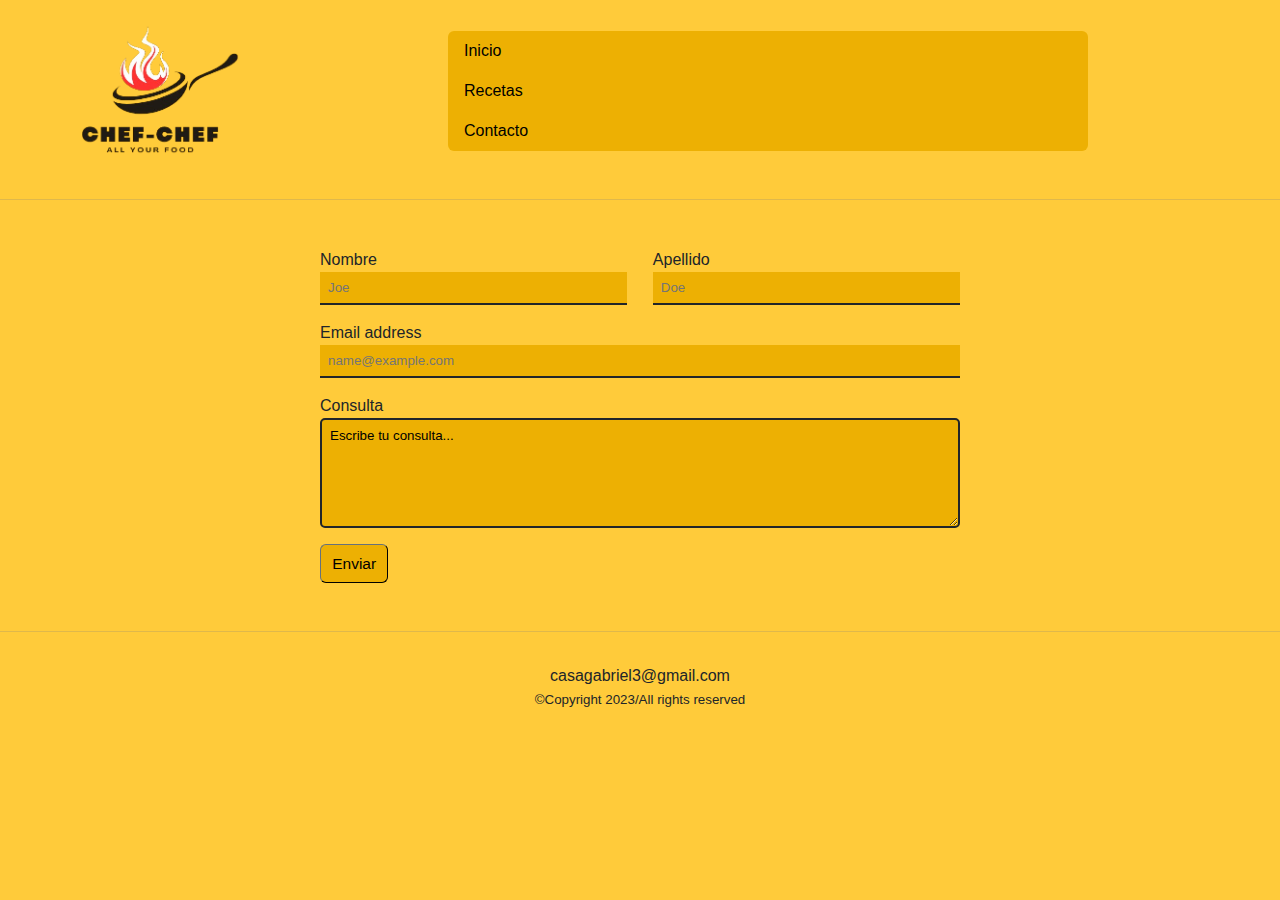
<file: contacto.html>
<!DOCTYPE html>
<html lang="en">
<head>
    <meta charset="UTF-8">
    <meta name="viewport" content="width=device-width, initial-scale=1.0">
    <link rel="shortcut icon" href="assets/Chef-Chef.png" type="image/x-icon">
    <title>Recetas CaC</title>
    <link rel="stylesheet" href="contacto.css">
</head>
<body>
    <header></header>
    <nav class="navbar">
        <a href="#"><img class="logo" src="assets/Chef-Chef.png" alt="Logo Chef-Chef" title="Chef-Chef"></a>
        <ul>
            <li><a href="index.html">Inicio</a></li>
            <li><a href="index.html">Recetas</a></li>
            <li><a href="#">Contacto</a></li>
        </ul>
    </nav>
    <hr>
    <main>
        <form method="post">
            <div class="container-na">
                <div class="mb">
                    <label for="nombre">Nombre</label>
                    <input type="text" id="nombre" name="nombre" class="textinput" placeholder="Joe" required>
                </div>
                <div class="mb">
                    <label for="apellido">Apellido</label>
                    <input type="text" id="apellido" name="apellido" class="textinput" placeholder="Doe" required>
                </div>
            </div>
            <div class="mb">
                <label for="email" class="form-label">Email address</label>
                <input type="email" class="textinput" id="email" placeholder="name@example.com" required>
            </div>
            <div class="mb">
                <label for="consulta" class="form-label">Consulta</label>
                <textarea class="" id="consulta" rows="6" required>Escribe tu consulta...</textarea>
            </div>
            <button type="button" class="btn">Enviar</button>
        </form>
    </main>
    <hr>

    <footer>
        <div class="col text-center">
            <div>casagabriel3@gmail.com</div>
            <small>
                <div>©Copyright 2023/All rights reserved</div>
            </small>
        </div>
    </footer>
    
</body>
</html>
</file>
<file: contacto.css>
:root{
    --color1: #ffcb3a;/*255,203,58*/
    --color2: #fdc117;/*253,193,23*/
    --color3: #edb003;/*237,176,3*/
}

*{
    font-family: Arial, Helvetica, sans-serif;
    box-sizing: border-box;
}

body{
    background-color: var(--color1);
    margin: 0;
    line-height: 1.5rem;
    color: #212529;
}
hr{
    margin: 1rem 0;
    border: 0;
    border-top: 1px solid;
    opacity: .25;
}
/* :---------------NAVBAR---------------: */
.navbar{
    background-color: var(--color1);
    transition: all ease-in-out 1.5s;
    display: flex;
    flex-wrap: wrap;
    padding: 0.5rem 0 0;
}

.navbar a{
    margin: 1rem 0rem 1rem 4rem;
    padding: 0rem 1rem 0rem 1rem;
}

.logo{
    width: 10rem;
}

.navbar ul{
    list-style-type: none;
    padding: 0;
    width: 50%;
    /* margin: 1.45rem 14rem 2rem 13rem; */
    margin-top: 1.45rem;
    margin-right: auto;
    margin-bottom: 2rem;
    margin-left: auto;
    background-color: var(--color3);
    border-radius: 0.375rem;
    overflow: hidden;
}

.navbar ul li a {
    display: block;
    margin: 0;
    padding: 0.5rem 1rem;
    color: black;
    width: 100%;
}
.navbar ul li a:hover{
    background-color: var(--color2);
}
.navbar ul li a:active{
    background-color: var(--color1);
}

a{
    text-decoration: none;
}

/* :---------------MAIN---------------: */
form{
    width: 50%;
    margin: auto;
    padding: 2rem 0;
}

.container-na{
    display: flex;
    justify-content: space-between;
}

.container-na .mb{
    width: 48%;
}

.mb{
    margin-bottom: 1rem;
}

.textinput{
    display: block;
    width: 100%;
    border-top: 0;
    border-left: 0;
    border-right: 0;
    border-bottom: 2px solid #212529;
    padding: 0.5rem 0.5rem;
}

.textinput, textarea{
    background-color: var(--color3);
}

.textinput:focus, textarea:focus{
    border-color: var(--color2);
    outline: none;
}
.textinput:hover, textarea:hover{
    border-color: var(--color2);
}

textarea{
    display: block;
    width: 100%;
    border: 2px solid #212529;
    border-radius: 5px;
    padding: 0.5rem 0.5rem;
}

.btn{
    padding: 0.6rem 0.7rem;
    border-radius: 0.375rem;
    border-width: 1px;
    font-size: 0.969rem;
    border-color: #212529;
    background-color: var(--color3);
    /* line-height: 1.5; */
}

.btn:hover{
    background-color: var(--color2);
    border-color: var(--color2);
}

.btn:active{
    background-color: var(--color1);
    border-color: var(--color1);
}

/* :---------------FOOTER---------------: */
footer{
    padding: 1rem;
}
.text-center{
    text-align: center;
}
.col{
    margin: auto;
}

/*
*********************************************************
                        ( ° - ° )
*********************************************************
*/

@media screen and (max-width: 32em) {
    /* :---------------NAVBAR---------------: */
    .navbar a, .navbar ul{
        margin: auto;
    }

    /* :---------------MAIN---------------: */
    form{
        width: 90%;
    }
}
</file>
